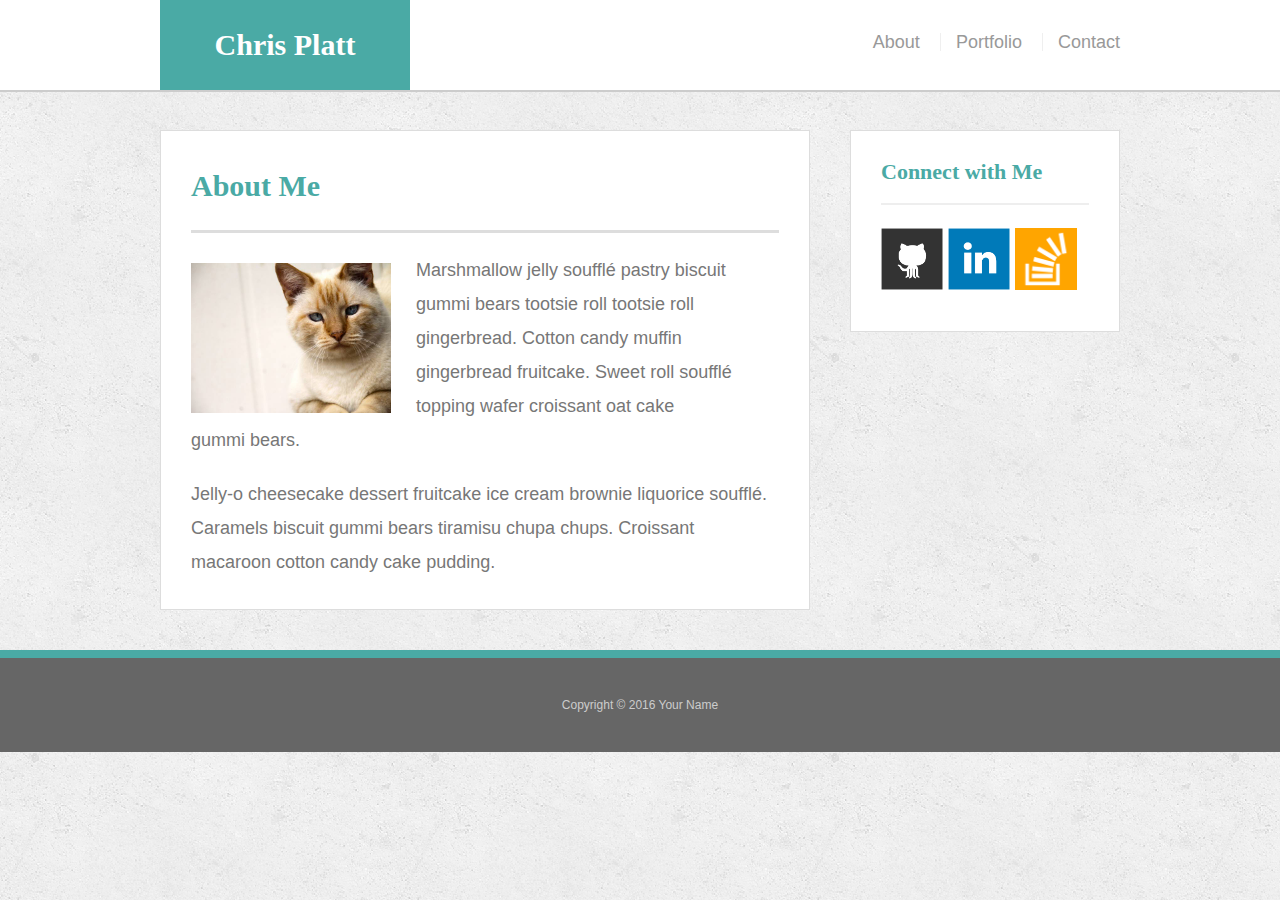
<file: index.html>
<!doctype html>
<html lang="en-us">

<head>
  <meta charset="UTF-8">
  <title>About | Chris Platt</title>
  <link rel="stylesheet" type="text/css" href="assets/css/reset.css">
  <link rel="stylesheet" type="text/css" href="assets/css/style.css">
  <meta name="viewport" content="width=device-width, initial-scale=1.0">
</head>

<body>

  <header id="masthead">
    <div class="container">
      <a href="index.html" id="logo">Chris Platt</a>
      <nav>
        <a href="index.html">About</a>
        <a href="portfolio.html">Portfolio</a>
        <a href="contact.html">Contact</a>
      </nav>
    </div>
  </header>

  <div id="main-container" class="container">
    <section class="main-section">
      <h1>About Me</h1>

      <img src="assets/images/cat.jpg" class="auth-image" alt="Your Name">

      <p>Marshmallow jelly souffl&eacute; pastry biscuit gummi bears tootsie roll tootsie roll gingerbread. Cotton candy muffin gingerbread fruitcake. Sweet roll souffl&eacute; topping wafer croissant oat cake gummi&nbsp;bears.</p>

      <p>Jelly-o cheesecake dessert fruitcake ice cream brownie liquorice souffl&eacute;. Caramels biscuit gummi bears tiramisu chupa chups. Croissant macaroon cotton candy cake pudding.</p>

    </section>

    <section class="sidebar">
      <div id="connect">
        <h2>Connect with Me</h2>

        <a href="#"><img src="assets/images/github-128.png" class="social" alt="GitHub" /></a>
        <a href="#"><img src="assets/images/linkedin-128.png" class="social" alt="LinkedIn" /></a>
        <a href="#"><img src="assets/images/stackoverflow-128.png" class="social" alt="Stack Overflow" /></a>
      </div>
    </section>
  </div>

  <footer>
    <div class="container">
      Copyright &copy; 2016 Your Name
    </div>
  </footer>
</body>

</html>
</file>
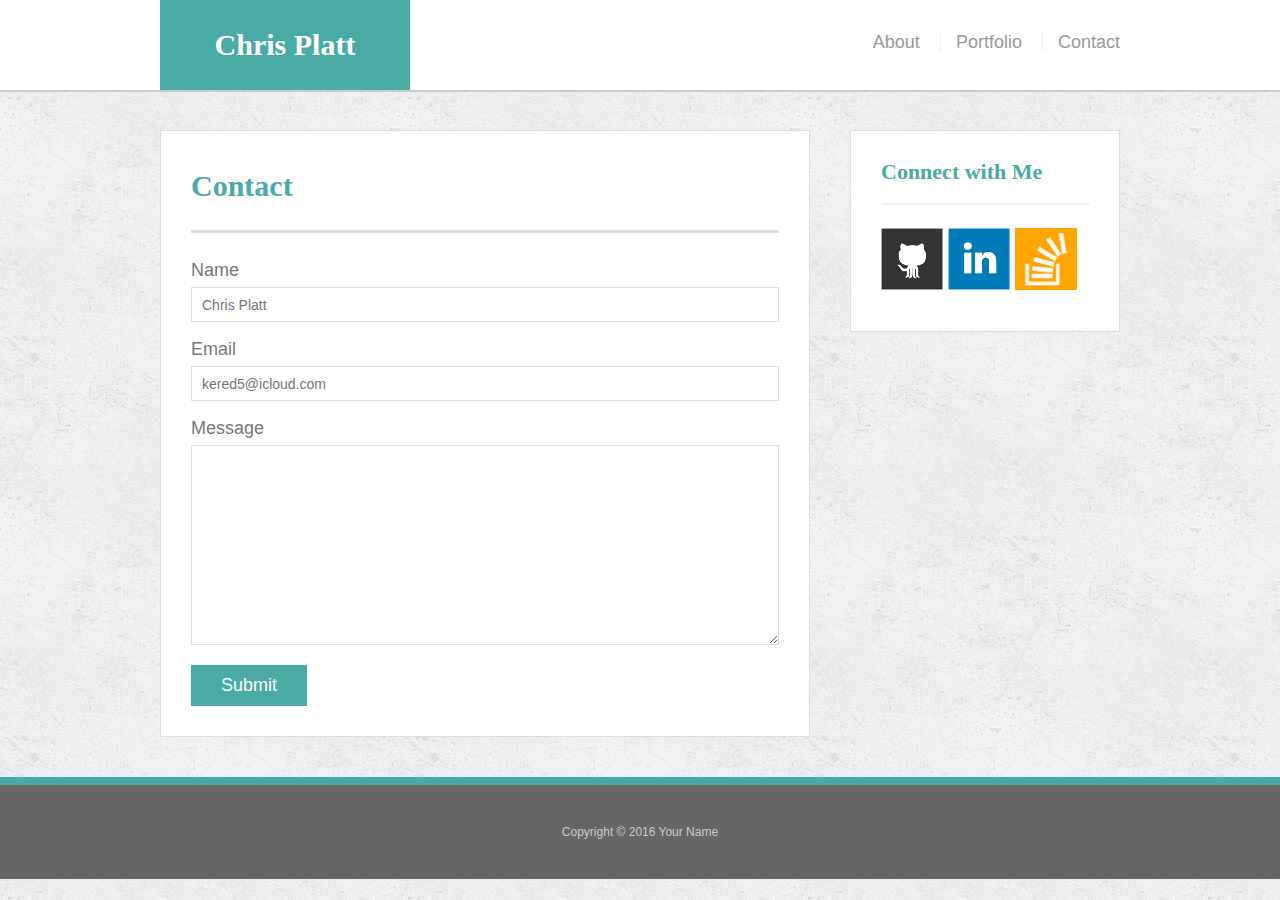
<file: contact.html>
<!doctype html>
<html lang="en-us">

<head>
  <meta charset="UTF-8">
  <title>Contact | Chris Platt</title>
  <link rel="stylesheet" type="text/css" href="assets/css/reset.css">
  <link rel="stylesheet" type="text/css" href="assets/css/style.css">
  <meta name="viewport" content="width=device-width, initial-scale=1.0">
</head>

<body>

  <header id="masthead">
    <div class="container">
      <a href="index.html" id="logo">Chris Platt</a>
      <nav>
        <a href="index.html">About</a>
        <a href="portfolio.html">Portfolio</a>
        <a href="contact.html">Contact</a>
      </nav>
    </div>
  </header>

  <div id="main-container" class="container">
    <section class="main-section">
      <h1>Contact</h1>

      <form id="contact-form">
        <ul>
          <li>
            <label for="name">Name</label>
            <input type="text" id="name" name="name" placeholder="Chris Platt" required="required">
          </li>
          <li>
            <label for="email">Email</label>
            <input type="email" id="email" name="email" placeholder="kered5@icloud.com" required="required">
          </li>
          <li>
            <label for="message">Message</label>
            <textarea id="message" name="message" required="required"></textarea>
          </li>
        </ul>
        <input type="submit">
      </form>

    </section>

    <section class="sidebar">
      <div id="connect">
        <h2>Connect with Me</h2>

        <a href="#"><img src="assets/images/github-128.png" class="social" alt="GitHub" /></a>
        <a href="#"><img src="assets/images/linkedin-128.png" class="social" alt="LinkedIn" /></a>
        <a href="#"><img src="assets/images/stackoverflow-128.png" class="social" alt="Stack Overflow" /></a>
      </div>
    </section>
  </div>

  <footer>
    <div class="container">
      Copyright &copy; 2016 Your Name
    </div>
  </footer>
</body>

</html>
</file>
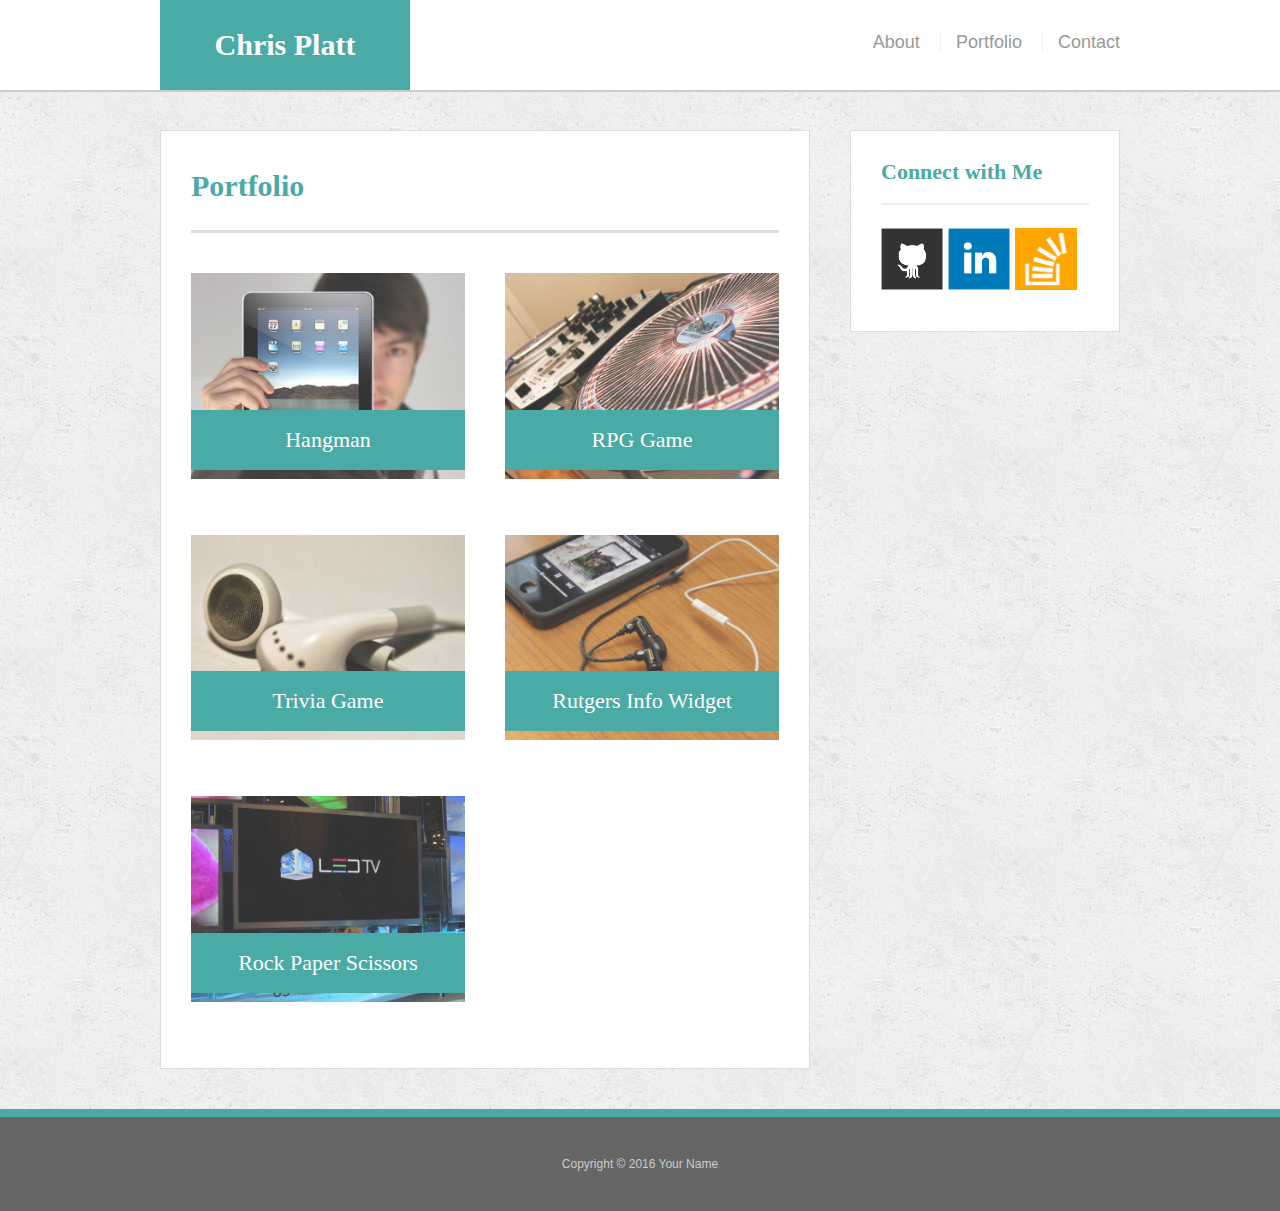
<file: portfolio.html>
<!doctype html>
<html lang="en-us">

<head>
  <meta charset="UTF-8">
  <title>Portfolio | Chris Platt</title>
  <link rel="stylesheet" type="text/css" href="assets/css/reset.css">
  <link rel="stylesheet" type="text/css" href="assets/css/style.css">
  <meta name="viewport" content="width=device-width, initial-scale=1.0">
</head>

<body>

  <header id="masthead">
    <div class="container">
      <a href="index.html" id="logo">Chris Platt</a>
      <nav>
        <a href="index.html">About</a>
        <a href="portfolio.html">Portfolio</a>
        <a href="contact.html">Contact</a>
      </nav>
    </div>
  </header>

  <div id="main-container" class="container">
    <section class="main-section">
      <h1>Portfolio</h1>

      <div class="work">
        <img src="assets/images/technics-q-c-640-480-1.jpg" alt="hangman">

        <h3>Hangman</h3>
      </div>
      <div class="work">
        <img src="assets/images/technics-q-c-640-480-2.jpg" alt="RPG Game">

        <h3>RPG Game</h3>
      </div>
      <div class="work">
        <img src="assets/images/technics-q-c-640-480-5.jpg" alt="Trivia Game">

        <h3>Trivia Game</h3>
      </div>
      <div class="work">
        <img src="assets/images/technics-q-c-640-480-7.jpg" alt="Rutgers Info Widget">

        <h3>Rutgers Info Widget</h3>
      </div>
      <div class="work">
        <img src="assets/images/technics-q-c-640-480-9.jpg" alt="Rock Paper Scissors">

        <h3>Rock Paper Scissors</h3>
      </div>

    </section>

    <section class="sidebar">
      <div id="connect">
        <h2>Connect with Me</h2>

        <a href="#"><img src="assets/images/github-128.png" class="social" alt="GitHub" /></a>
        <a href="#"><img src="assets/images/linkedin-128.png" class="social" alt="LinkedIn" /></a>
        <a href="#"><img src="assets/images/stackoverflow-128.png" class="social" alt="Stack Overflow" /></a>
      </div>
    </section>
  </div>

  <footer>
    <div class="container">
      Copyright &copy; 2016 Your Name
    </div>
  </footer>
</body>

</html>
</file>
<file: assets/css/style.css>
body {
  font-family: Arial, "Helvetica Neue", Helvetica, sans-serif;
  font-size: 18px;
  line-height: 34px;
  color: #777;
  background: url("../images/concrete_seamless.png");
}

* {
  box-sizing: border-box;
}

/* general */

.container {
  width: 100%;
  max-width: 960px;
  margin: 0 auto;
  clear: both;
}

h1,
h2,
h3,
p {
  margin-bottom: 20px;
}

p:last-child {
  margin-bottom: 0;
}

h1,
h2,
h3 {
  font-family: Georgia, Times, "Times New Roman", serif;
  font-weight: 700;
  color: #4aaaa5;
}

h1 {
  padding-bottom: 20px;
  font-size: 30px;
  line-height: 49px;
  border-bottom: 3px solid #ddd;
}

h2,
h3 {
  font-size: 22px;
}

/* header */

#masthead {
  position: fixed;
  z-index: 99;
  width: 100%;
  margin: 0 0 30px;
  overflow: auto;
  color: #fff;
  background: #fff;
  border-bottom: 2px solid #ccc;
}

#logo {
  float: left;
  width: 250px;
  height: 90px;
  font-family: Georgia, Times, "Times New Roman", serif;
  font-size: 30px;
  font-weight: 700;
  line-height: 90px;
  color: #fff;
  text-align: center;
  text-decoration: none;
  background: #4aaaa5;
}

nav {
  float: right;
  margin-top: 25px;
}

nav a {
  display: inline-block;
  padding-left: 15px;
  margin-left: 15px;
  line-height: 18px;
  color: #999;
  text-decoration: none;
  border-left: 1px solid #efefef;
}

nav a:first-child {
  border-left: 0 none;
}

/* footer */

footer {
  padding: 30px 0;
  clear: both;
  font-size: 12px;
  color: #fff;
  color: #ccc;
  text-align: center;
  background: #666;
  border-top: 8px solid #4aaaa5;
}

/* sidebar */

.sidebar {
  float: right;
  width: 100%;
  max-width: 270px;
  padding: 30px;
  margin-bottom: 20px;
  background: #fff;
  border: 1px solid #ddd;
}

h3,
.sidebar h2 {
  padding-bottom: 20px;
  margin-bottom: 15px;
  line-height: 22px;
  border-bottom: 2px solid #eee;
}

.social {
  width: 62px;
  height: 62px;
  margin-top: 8px;
  margin-right: 5px;
}

.social:last-child {
  margin-right: 0;
}

/* main */

#main-container {
  padding-top: 130px;
}

.main-section {
  float: left;
  width: 100%;
  max-width: 650px;
  padding: 30px;
  margin: 0 0 40px;
  background: #fff;
  border: 1px solid #ddd;
}

/* portfolio page */

.work {
  position: relative;
  float: left;
  width: 274px;
  margin: 20px 0 25px;
  overflow: auto;
}

.work:nth-child(even) {
  margin-right: 40px;
}

.work img {
  width: 100%;
  border: 0 none;
  opacity: 0.8;
}

.work h3 {
  position: absolute;
  bottom: 20px;
  width: 100%;
  padding: 15px;
  margin-bottom: 0;
  font-weight: 300;
  line-height: 30px;
  color: #fff;
  text-align: center;
  background: #4aaaa5;
  border-bottom: 0;
}

.auth-image {
  float: left;
  width: 200px;
  height: auto;
  margin-top: 10px;
  margin-right: 25px;
}

/* contact page */

#contact-form ul {
  margin-bottom: 20px;
}

#contact-form li {
  margin-bottom: 10px;
}

label,
input[type=text],
input[type=email],
textarea {
  display: block;
  width: 100%;
}

input[type=text],
input[type=email],
textarea {
  height: 35px;
  padding: 0 10px;
  font-size: 14px;
  border: 1px solid #ddd;
}

textarea {
  height: 200px;
}

input[type=submit] {
  padding: 10px 30px;
  font-size: 18px;
  color: #fff;
  cursor: pointer;
  background: #4aaaa5;
  border: 0 none;
}



@media screen and (max-width: 980px) {
    .main-section {
    
      width:380px;
      margin-left: 70px;
    }
    .sidebar {
      margin-left: 30px;
      float:left;
    }
    #logo {
      margin-left: 70px;
    }

    nav {
      float:left;
      margin-left: 130px;
    }

    }

    @media screen and (max-width: 768px) {
    .main-section {
     max-width: 768px;
      width:710px;

      margin-left: 15px;
      padding-right: 20px;
      padding-left:10px;

    }
    .sidebar {
      margin-left: 15px;
      float:left;
      max-width: 740px;
      width: 710px;
    }
    #logo {
      margin-left: 15px;
    }

    nav {
      
      margin-left: 70px;
    }

    }

        @media screen and (max-width: 640px) {
    .main-section {
     max-width: 640px;
      width:590px;

      margin-left: 20px;
      padding-right: 10px;
      padding-left:10px;

    }
    .sidebar {
      margin-left: 20px;
      float:left;
      max-width: 740px;
      width: 590px;
    }
    #logo {
      margin-left: 20px;
      width: 590px;
    }

    nav {
      margin-left: 0px;

      width:590px;
    }

    .auth-image {

  width: 567px;

}

nav a {

  padding-left: 85px;

}

  .work{
    width:567px;
  }


    }
</file>
